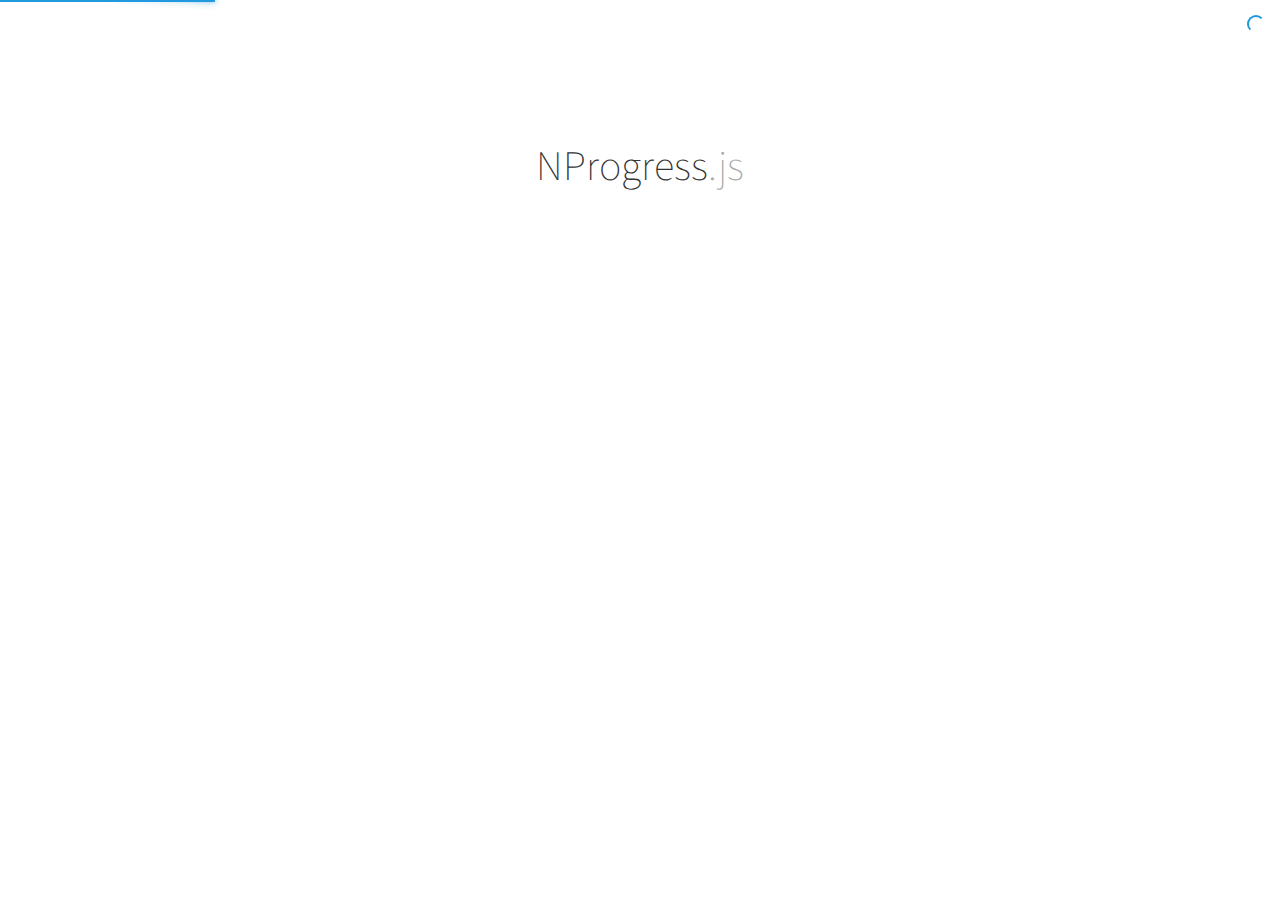
<file: nprogress-master/index.html>
<!DOCTYPE html>
<html lang='en'>
<head>
  <meta charset='utf-8'>
  <title>NProgress: slim progress bars in JavaScript</title>
  <link href='support/style.css' rel='stylesheet' />
  <link href='nprogress.css' rel='stylesheet' />

  <meta name="viewport" content="width=device-width">
  <link href='http://fonts.googleapis.com/css?family=Source+Sans+Pro:200,400,700,400italic' rel='stylesheet' type='text/css'>
  
  <script src="https://code.jquery.com/jquery-1.11.2.min.js"></script>
  <script src='nprogress.js'></script>

</head>

<body style='display: none'>
  <header class='page-header'>
    <span class='nprogress-logo fade out'></span>
    <h1>NProgress<i>.js</i></h1>
    <p class='fade out brief big'>A nanoscopic progress bar. Featuring realistic
    trickle animations to convince your users that something is happening!</p>
  </header>

  <div class='contents fade out'>
    <div class='controls'>
      <p>
        <button class='button play' id='b-0'></button>
        <i>NProgress</i><b>.start()</b>
        &mdash;
        shows the progress bar
      </p>
      <p>
        <button class='button play' id='b-40'></button>
        <i>NProgress</i><b>.set(0.4)</b>
        &mdash;
        sets a percentage
      </p>
      <p>
        <button class='button play' id='b-inc'></button>
        <i>NProgress</i><b>.inc()</b>
        &mdash;
        increments by a little
      </p>
      <p>
        <button class='button play' id='b-100'></button>
        <i>NProgress</i><b>.done()</b>
        &mdash;
        completes the progress
      </p>
    </div>
    <div class='actions'>
      <a href='https://github.com/rstacruz/nprogress' class='button primary big'>
        Download
        v<span class='version'></span>
      </a>
      <p class='brief'>Perfect for Turbolinks, Pjax, and other Ajax-heavy apps.</p>
    </div>
    <div class='hr-rule'></div>
    <div class='share-buttons'>
      <iframe src="http://ghbtns.com/github-btn.html?user=rstacruz&repo=nprogress&type=watch&count=true"
          allowtransparency="true" frameborder="0" scrolling="0" width="100" height="20"></iframe>
      <iframe src="http://ghbtns.com/github-btn.html?user=rstacruz&type=follow&count=true"
          allowtransparency="true" frameborder="0" scrolling="0" width="175" height="20"></iframe>
      <a href="https://news.ycombinator.com/submit" class="hn-button" data-title="NProgress" data-url="http://ricostacruz.com/nprogress/" data-count="horizontal" data-style="twitter">HN</a>
    </div>
  </div>

  <script>
    $('body').show();
    $('.version').text(NProgress.version);
    NProgress.start();
    setTimeout(function() { NProgress.done(); $('.fade').removeClass('out'); }, 1000);

    $("#b-0").click(function() { NProgress.start(); });
    $("#b-40").click(function() { NProgress.set(0.4); });
    $("#b-inc").click(function() { NProgress.inc(); });
    $("#b-100").click(function() { NProgress.done(); });
  </script>


</body>
</html>
</file>
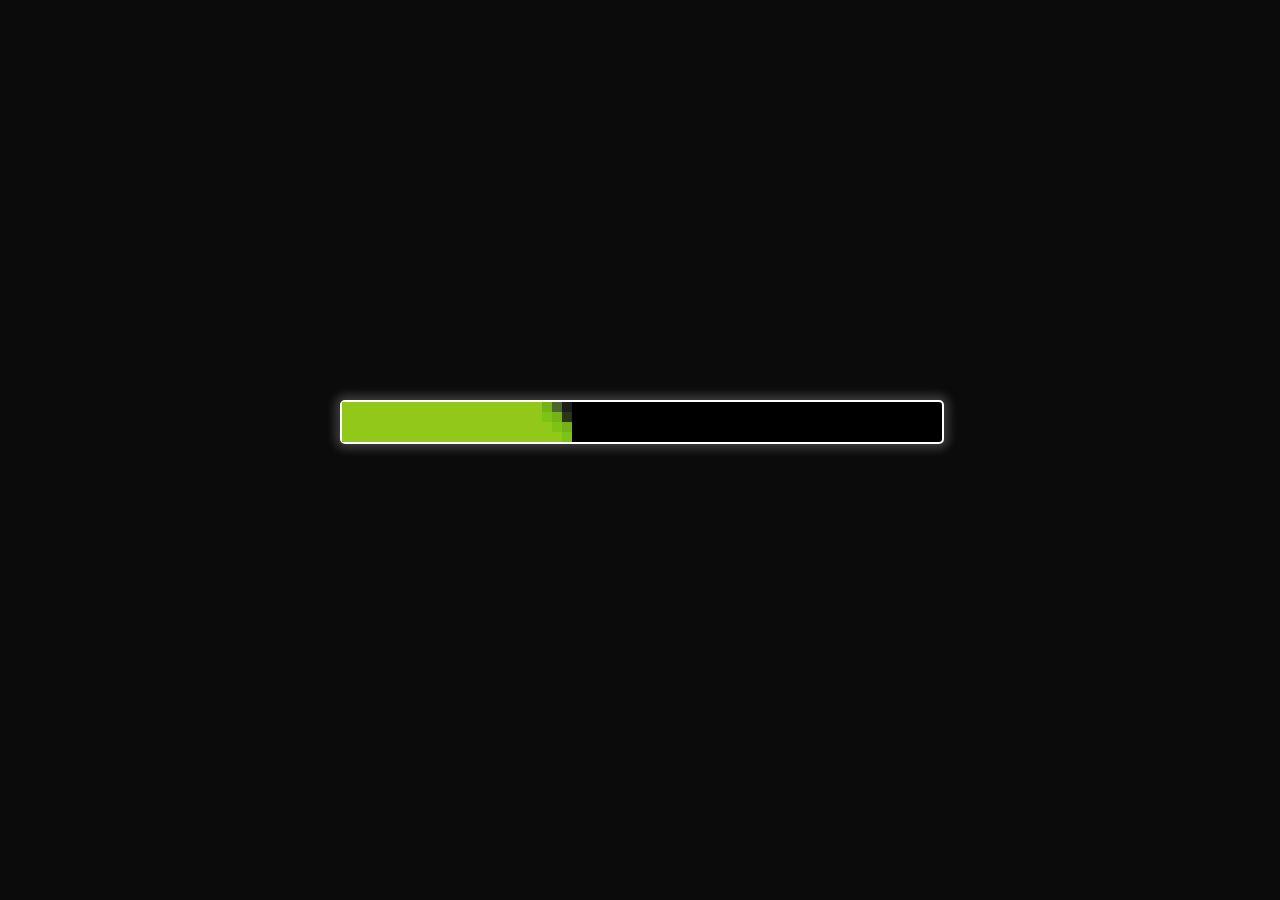
<file: pixelated-progress-bar/index.html>
<!DOCTYPE html>
<html >
  <head>
    <meta charset="UTF-8">
    <title>Pixelated Progress Bar</title>
    
    
    
    
        <style>
      /* NOTE: The styles were added inline because Prefixfree needs access to your styles and they must be inlined if they are on local disk! */
      body {
  background: #0B0B0B;
  overflow: hidden;
}
#center {
   width: 600px;
   height: 40px;
   position: absolute;
   left: 50%;
   top: 50%; 
   margin-left: -300px;
   margin-top: -50px;
   background: rgba(0,0,0,1);
  border: 2px solid rgba(255,255,255,1);
  border-radius: 5px;
  box-shadow: 0px 0px 10px 5px rgba(255,255,255,0.2);
}

#main {
  width: 200px;
   height: 40px;
  background: #92C81A;
  float: left;
  animation: stretch 5s infinite linear;
}

.row {
  height: 10px;
  width: 400px;
  float: left;
  display: inherit;
  animation: squeeze 5s infinite linear;
}

.sq {
  height: 10px;
  width: 10px;
  float: left;
}

#sq-2 { background: #4A672F;}
#sq-3 { background: #1D2019;}
#sq-6 { background: #2C341C;}
#sq-1, #sq-5, #sq-9 {
  background: #74B215;
}
#sq-4, #sq-8, #sq-12 {
  background: #7BC415;
}

#sq-7, #sq-10, #sq-11 {
  background: #92C81A;
}

@keyframes stretch {
	0% {width: 200px;}
  25% {width: 280px;}
  50% {width: 360px;}
  75% {width: 240px;}
	100% {width: 200px;}
}
@keyframes squeeze {
	0% {width: 400px;}
  25% {width: 320px;}
  50% {width: 140px;}
  75% {width: 360px;}
	100% {width: 400px;}
}
    </style>

    
        <script src="js/prefixfree.min.js"></script>

    
  </head>

  <body>

    <div id="center">
  <div id="main"></div>
  <div class="row" id="r-one">
    <span class="sq" id="sq-1"></span>
    <span class="sq" id="sq-2"></span>
    <span class="sq" id="sq-3"></span>
  </div>
  <div class="row" id="r-two">
    <span class="sq" id="sq-4"></span>
    <span class="sq" id="sq-5"></span>
    <span class="sq" id="sq-6"></span>
  </div>
  <div class="row" id="r-three">
    <span class="sq" id="sq-7"></span>
    <span class="sq" id="sq-8"></span>
    <span class="sq" id="sq-9"></span>
  </div>
  <div class="row" id="r-four">
    <span class="sq" id="sq-10"></span>
    <span class="sq" id="sq-11"></span>
    <span class="sq" id="sq-12"></span>
  </div>
</div>
    
    
    
    
    
  </body>
</html>
</file>
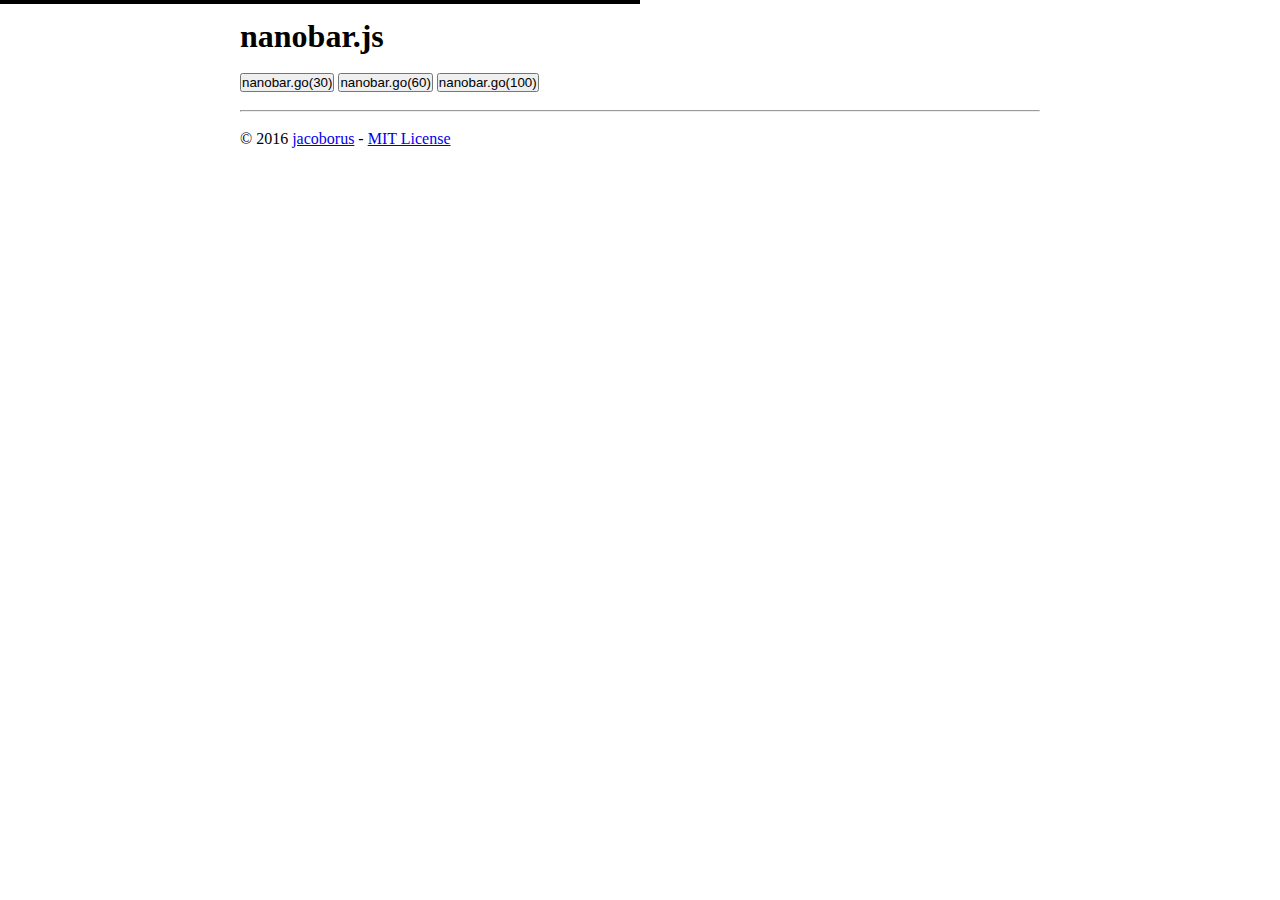
<file: nanobar-master/demo.html>
<!DOCTYPE html>
<html class="no-js">
	<head>
		<meta charset="utf-8">
		<meta http-equiv="X-UA-Compatible" content="IE=edge,chrome=1">
		<title>nanobar.js</title>
		<meta name="description" content="nanobar.js - Very very lightweight progress bars">
		<style>*{margin:0;padding:0;}.container{margin:0 auto;max-width: 800px;}</style>
	</head>
	<body>


		<div class="container">
			<br>
			<h1 id="nanobar">nanobar.js</h1>
			<br>
			<div class="general-buttons">
				<button class="doc_go" onClick="nanobar.go(30)">nanobar.go(30)</button>
				<button class="doc_go" onClick="nanobar.go(60)">nanobar.go(60)</button>
				<button class="doc_go" onClick="nanobar.go(100)">nanobar.go(100)</button>
			</div>
			<br>
			<hr>
			<br>
			<p>© 2016 
        <a href="https://github.com/jacoborus">jacoborus</a> - 
        <a href="https://raw.github.com/jacoborus/nanobar/master/LICENSE">MIT License</a>
      </p>
		</div>

		<script src="nanobar.js"></script>
		<script>
			var nanobar = new Nanobar();
			nanobar.go(50);
		</script>
	</body>
</html>
</file>
<file: nprogress-master/support/style.css>
i, b {
  font-style: normal;
  font-weight: 400;
}

body, html {
  padding: 0;
  margin: 0;
}

body {
  background: white;
}

body, td, input, textarea {
  font-family: source sans pro, sans-serif;
  font-size: 14px;
  line-height: 1.5;
  color: #222;
}

button {
  cursor: pointer;
}

* {
  text-rendering: optimizeLegibility;
  -webkit-font-smoothing: antialiased;
}

.nprogress-logo {
  display: inline-block;

  width: 100px;
  height: 20px;
  border: solid 4px #2d9;
  border-radius: 10px;

  position: relative;
}
.nprogress-logo:after {
  content: '';
  display: block;

  position: absolute;
  top: 4px;
  left: 4px;
  bottom: 4px;
  width: 40%;

  background: #2d9;
  border-radius: 3px;
}

.fade {
  transition: all 300ms linear 700ms;
  -webkit-transform: translate3d(0,0,0);
  -moz-transform: translate3d(0,0,0);
  -ms-transform: translate3d(0,0,0);
  -o-transform: translate3d(0,0,0);
  transform: translate3d(0,0,0);
  opacity: 1;
}

.fade.out {
  opacity: 0;
}

button {
  margin: 0;
  padding: 0;
  border: 0;
  outline: 0;
}

.button {
  display: inline-block;
  text-decoration: none;

  background: #eee;
  color: #777;
  border-radius: 2px;

  padding: 8px 10px;
  font-weight: 700;
  text-align: left;
}

.button.play:before {
  content: '\25b6';
}

.button:hover {
  background: #2d9;
  color: #fff;
}

.button.primary {
  background: #2d9;
  color: #fff;
}
.button.primary:hover {
  background: #1c8;
}

.button:active {
  background: #2d9;
  box-shadow: inset 0 0 4px rgba(0, 0, 0, 0.6);
}

.controls {
  text-align: left;
  margin: 0 auto;
  max-width: 300px;
  color: #666;
}

.controls .button {
  width: 40px;
  margin-right: 10px;
  text-align: center;
}

.controls i {
  color: #999;
}

.controls b {
  color: #29d;
  font-weight: 700;
}

.controls {
  font-size: 0.9em;
}

.page-header {
  text-align: center;
  max-width: 400px;
  padding: 3em 20px;
  margin: 0 auto;
}

.page-header h1 {
  font-size: 2.0em;
  text-align: center;
  font-weight: 200;
  line-height: 1.3;
  color: #333;
  margin: 0;
}

p.brief {
  line-height: 1.4;
  font-style: italic;
  color: #888;
}

p.brief.big {
  font-size: 1.1em;
}

@media (min-width: 480px) {
  .page-header h1 {
    margin-top: 1em;
    margin-bottom: 0.4em;
  }
}

.page-header h1 i {
  color: #aaa;
  font-style: normal;
  font-weight: 200;
}

@media (min-width: 480px) {
  .page-header h1 {
    font-size: 3em; }
  .page-header {
    padding: 4.5em 20px 3.5em 20px;
  }
}

/* --- */

.actions {
  text-align: center;
  margin: 2em 0;
}

@media (min-width: 480px) {
  .actions {
    margin: 4.5em 0 3.5em 0;
  }
}

.big.button {
  padding-left: 30px;
  padding-right: 30px;
  font-size: 1.1em;
}


/* ---- */

div.hr-rule {
  height: 1px;
  width: 100px;
  margin: 40px auto;
  background: #ddd;
}
.share-buttons {
  margin: 0 auto;
  text-align: center;
}
</file>
<file: nprogress-master/nprogress.css>
/* Make clicks pass-through */
#nprogress {
  pointer-events: none;
}

#nprogress .bar {
  background: #29d;

  position: fixed;
  z-index: 1031;
  top: 0;
  left: 0;

  width: 100%;
  height: 2px;
}

/* Fancy blur effect */
#nprogress .peg {
  display: block;
  position: absolute;
  right: 0px;
  width: 100px;
  height: 100%;
  box-shadow: 0 0 10px #29d, 0 0 5px #29d;
  opacity: 1.0;

  -webkit-transform: rotate(3deg) translate(0px, -4px);
      -ms-transform: rotate(3deg) translate(0px, -4px);
          transform: rotate(3deg) translate(0px, -4px);
}

/* Remove these to get rid of the spinner */
#nprogress .spinner {
  display: block;
  position: fixed;
  z-index: 1031;
  top: 15px;
  right: 15px;
}

#nprogress .spinner-icon {
  width: 18px;
  height: 18px;
  box-sizing: border-box;

  border: solid 2px transparent;
  border-top-color: #29d;
  border-left-color: #29d;
  border-radius: 50%;

  -webkit-animation: nprogress-spinner 400ms linear infinite;
          animation: nprogress-spinner 400ms linear infinite;
}

.nprogress-custom-parent {
  overflow: hidden;
  position: relative;
}

.nprogress-custom-parent #nprogress .spinner,
.nprogress-custom-parent #nprogress .bar {
  position: absolute;
}

@-webkit-keyframes nprogress-spinner {
  0%   { -webkit-transform: rotate(0deg); }
  100% { -webkit-transform: rotate(360deg); }
}
@keyframes nprogress-spinner {
  0%   { transform: rotate(0deg); }
  100% { transform: rotate(360deg); }
}
</file>
